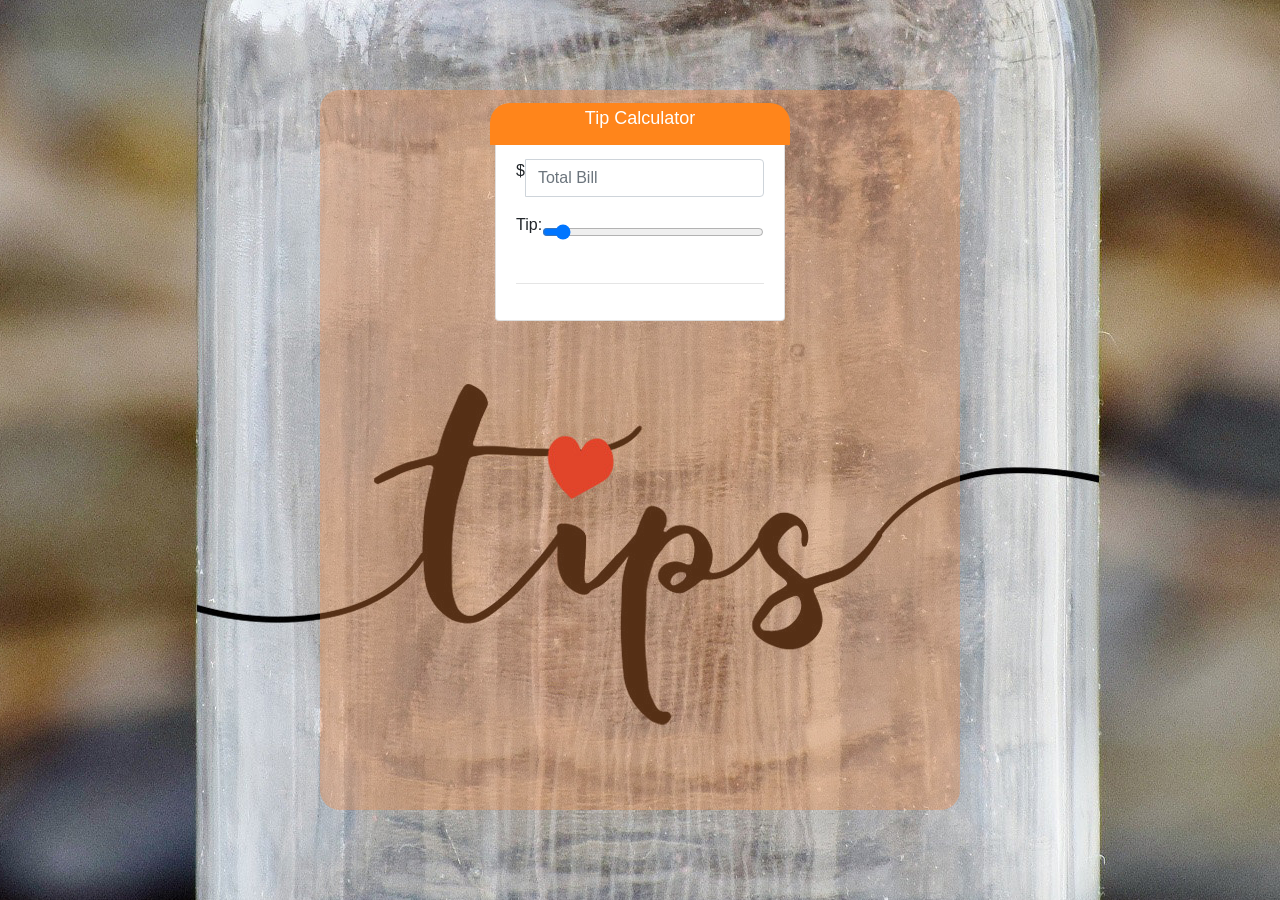
<file: index.html>
<!doctype html>
<html lang="en">
  <head>
    <title>Tip Calculator</title>
    <!-- Required meta tags -->
    <meta charset="utf-8">
    <meta name="viewport" content="width=device-width, initial-scale=1, shrink-to-fit=no">

    <!-- Bootstrap CSS -->
    <link rel="stylesheet" href="https://maxcdn.bootstrapcdn.com/bootstrap/4.0.0-beta.2/css/bootstrap.min.css" integrity="sha384-PsH8R72JQ3SOdhVi3uxftmaW6Vc51MKb0q5P2rRUpPvrszuE4W1povHYgTpBfshb" crossorigin="anonymous">
    <link href="calc.css" rel="stylesheet">
  </head>

  <body class="bg-dark">
    <div class="container">
      <div class="row">
        <div class="col-md-6 mx-auto">
          <div class="card card-body text-center mt-5">
            <h1 class="heading display-5 pb-3">Tip Calculator</h1>
            <form id="tip-form">
              <div class="form-group">
                <div class="input-group">
                  <span class="input-group-addon">$</span>
                  <input type="number" class="form-control" id="billTotal" placeholder="Total Bill">
                </div>
              </div>
              <div class="form-group tipPersent">
                <div class="input-group">
                  <label for="">Tip:</label>


                  <input type="range" class="form-control" id="tipInput" value="0">
                  <span class="input-group-addon" id="tipOutput"></span>
                </div>
              </div>



            </form>
            <hr>

            <!-- RESULTS -->
            <div id="results" class="pt-4">
              <h5>Results</h5>
              <div class="form-group">
                <div class="input-group">
                  <span class="input-group-addon">Tip amount</span>
                  <input type="number" class="form-control" id="tipAmount" disabled>
                </div>
              </div>

              <div class="form-group">
                <div class="input-group">
                  <span class="input-group-addon">Total Bill with Tip</span>
                  <input type="number" class="form-control" id="totalBillWithTip" disabled>
                </div>
              </div>


            </div>
          </div>
        </div>
      </div>
    </div>

    <!-- Optional JavaScript -->
    <!-- jQuery first, then Popper.js, then Bootstrap JS -->
    <script src="https://code.jquery.com/jquery-3.2.1.slim.min.js" integrity="sha384-KJ3o2DKtIkvYIK3UENzmM7KCkRr/rE9/Qpg6aAZGJwFDMVNA/GpGFF93hXpG5KkN" crossorigin="anonymous"></script>
    <script src="https://cdnjs.cloudflare.com/ajax/libs/popper.js/1.12.3/umd/popper.min.js" integrity="sha384-vFJXuSJphROIrBnz7yo7oB41mKfc8JzQZiCq4NCceLEaO4IHwicKwpJf9c9IpFgh" crossorigin="anonymous"></script>
    <script src="https://maxcdn.bootstrapcdn.com/bootstrap/4.0.0-beta.2/js/bootstrap.min.js" integrity="sha384-alpBpkh1PFOepccYVYDB4do5UnbKysX5WZXm3XxPqe5iKTfUKjNkCk9SaVuEZflJ" crossorigin="anonymous"></script>
    <script src="calc.js"></script>

  </body>
</html>
</file>
<file: calc.css>
#results {
    display:none;
  }

  body {
    font-family:'Trebuchet MS', 'Lucida Sans Unicode', 'Lucida Grande', 'Lucida Sans', Arial, sans-serif;
    background-image: url(tips.jpg);
    background-position: center;
    background-repeat: no-repeat;
    background-size: auto;
    padding-bottom: 45%;
}
 
.container {
    width: 50%;
    height: 80%;
    background-color: rgba(240, 135, 61, 0.353);
    position: absolute;
    left: 50%;
    top: 50%;
    transform: translateX(-50%) translateY(-50%);
    border-radius: 20px;
}
 
h1 {
    position: absolute;
    left: 50%;
    top: -20%;
    width: 300px;
    transform: translateX(-50%);
    background-color: #ff851b;
    color: #fff;
    font-weight: 100;
    border-top-left-radius: 20px;
    border-top-right-radius: 20px;
    font-size: 18px;
    text-align: center;
    padding: 5px;
}
 
.wrapper {
    padding: 20%;
}
 
input,
select {
    width: 80%;
    border: none;
    border-bottom: 1px solid #0074d9;
    padding: 5px;
}
 
select {
    width: 88% !important;
}
 
.tip {
    text-align: center;
    font-size: 18px;
    display: none;
}
</file>
